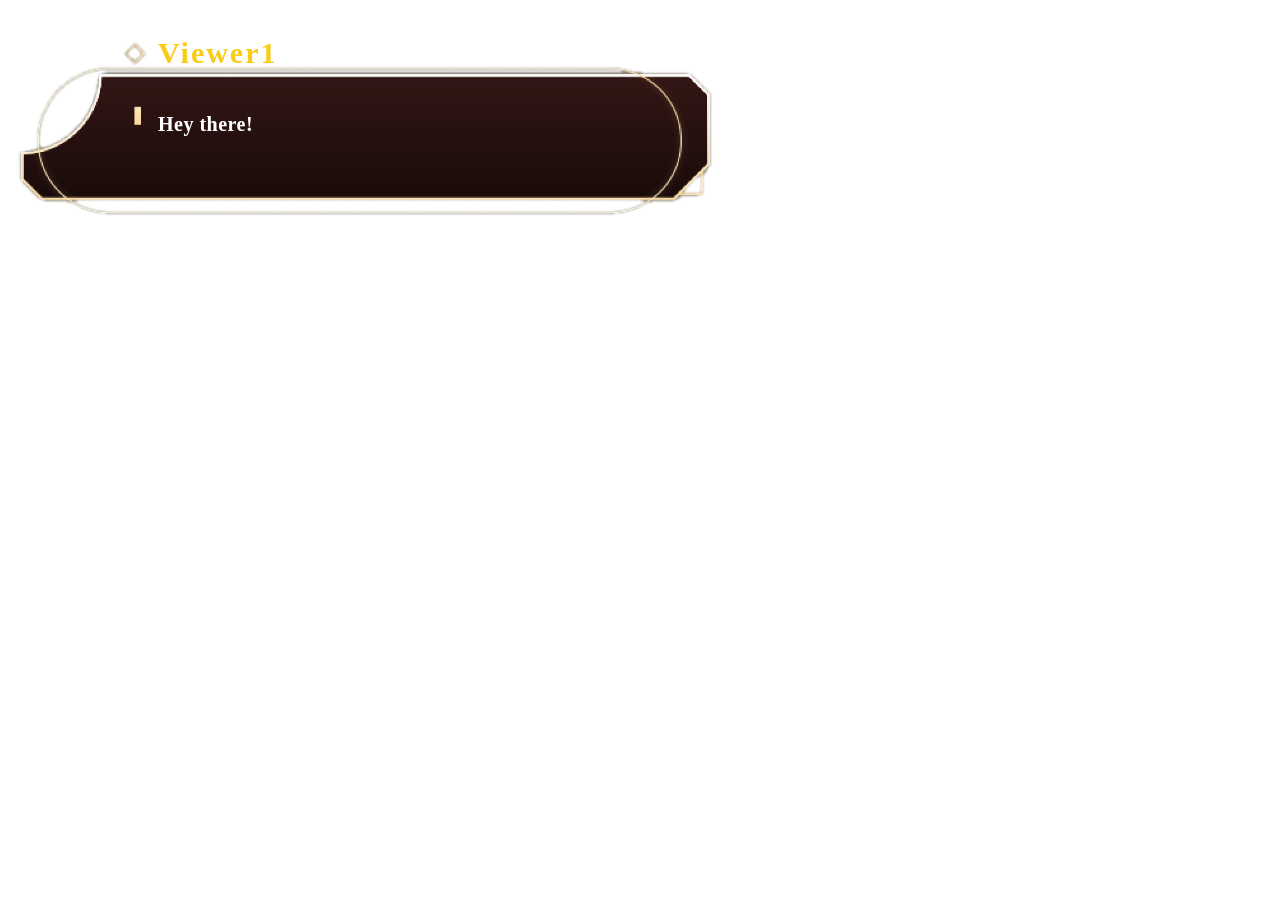
<file: index.html>
<!DOCTYPE html>
<html lang="en">
<head>
  <meta charset="UTF-8" />
  <meta name="viewport" content="width=device-width, initial-scale=1.0"/>
  <title>Custom Chat Overlay</title>
  <link rel="stylesheet" href="style.css" />
</head>
<script>
  const chatContainer = document.querySelector(".chat-container");

  const ws = new WebSocket("ws://localhost:8080");

  ws.onmessage = function (event) {
    const data = JSON.parse(event.data);

    const chatMessage = document.createElement("div");
    chatMessage.className = "chat-message";

    chatMessage.innerHTML = `
      <div class="message-wrapper">
        <div class="bubble-container">
          <img src="assets/bubble.png" class="bubble-bg" alt="bubble" />
          <div class="bubble-content">
            <div class="username">${data.username}</div>
            <div class="text">${data.message}</div>
          </div>
        </div>
      </div>
    `;

    chatContainer.appendChild(chatMessage);

    // Scroll to bottom if needed
    chatContainer.scrollTop = chatContainer.scrollHeight;
  };
</script>
<body>
  <div class="chat-container"></div>

  <script>
    function addChatMessage(username, text) {
      const container = document.querySelector('.chat-container');

      const messageEl = document.createElement('div');
      messageEl.classList.add('chat-message');

      messageEl.innerHTML = `
        <div class="message-wrapper">
          <div class="bubble-container">
            <img src="assets/bubble.png" class="bubble-bg" alt="bubble" />
            <div class="bubble-content">
              <div class="username">${username}</div>
              <div class="text">${text}</div>
            </div>
          </div>
        </div>
      `;

      container.appendChild(messageEl);

      // Only trigger animation once
      setTimeout(() => {
        messageEl.classList.add('visible');
      }, 50);
    }

    // Simulated messages with delay
    const sampleMessages = [
      { user: "Viewer1", text: "Hey there!" },
      { user: "Viewer2", text: "Welcome to the stream!" },
      { user: "Viewer3", text: "This overlay looks awesome!" }
    ];

    sampleMessages.forEach((msg, i) => {
      setTimeout(() => {
        addChatMessage(msg.user, msg.text);
      }, i * 1500); // 1.5s between messages
    });
  </script>
</body>
</html>
</file>
<file: style.css>
.chat-container {
  width: 900px;
  height: 300px;
  padding: 10px;
  box-sizing: border-box;
  background: transparent;
  font-family: 'Times New Roman', serif;
  font-weight: bold;
}

.chat-message {
  display: flex;
  align-items: flex-start;
  margin-bottom: 20px;
  opacity: 0;
  transform: translateY(20px);
  transition: opacity 0.6s ease-out, transform 0.6s ease-out;
  will-change: opacity, transform;
}

.chat-message.visible {
  opacity: 1;
  transform: translateY(0);
}

.avatar img {
  width: 48px;
  height: 48px;
  margin-right: 10px;
  object-fit: cover;
  border-radius: 8px;
  margin-top: 5px; /* Slight vertical alignment */
}

.message-wrapper {
  position: relative;
  width: fit-content;
}

.bubble-container {
  position: relative;
  width: fit-content;
  max-width: 700px;
}

.bubble-bg {
  display: block;
  width: 100%;
  height: auto;
}

.bubble-content {
  position: absolute;
  top: 0;
  left: 0;
  padding: 35px 60px 35px 60px; /* adjust to fit inside bubble */
  width: 100%;
  box-sizing: border-box;
  color: white;
}

.username {
  color: #facc15;
  font-size: 30px;
  margin-bottom: 1px;
  position: relative;
  top: -18px;       /* Moves it UP */
  left: 80px;       /* Moves it RIGHT */
  letter-spacing: 2px;  /* spacing between letters */
  line-height: 1.2;      /* spacing between lines */
}

.text {
  font-size: 20px;
  word-wrap: break-word;
  padding-left: 80px; /* slight push to the right */
  padding-top: 20px;
  letter-spacing: 0.5px; /* adjust as needed */
  line-height: 1.4;       /* 1.0 = tight, higher = looser */
}

@keyframes slideFadeIn {
  0% {
    opacity: 0;
    transform: translateY(20px);
  }
  100% {
    opacity: 1;
    transform: translateY(0);
  }
}
</file>
